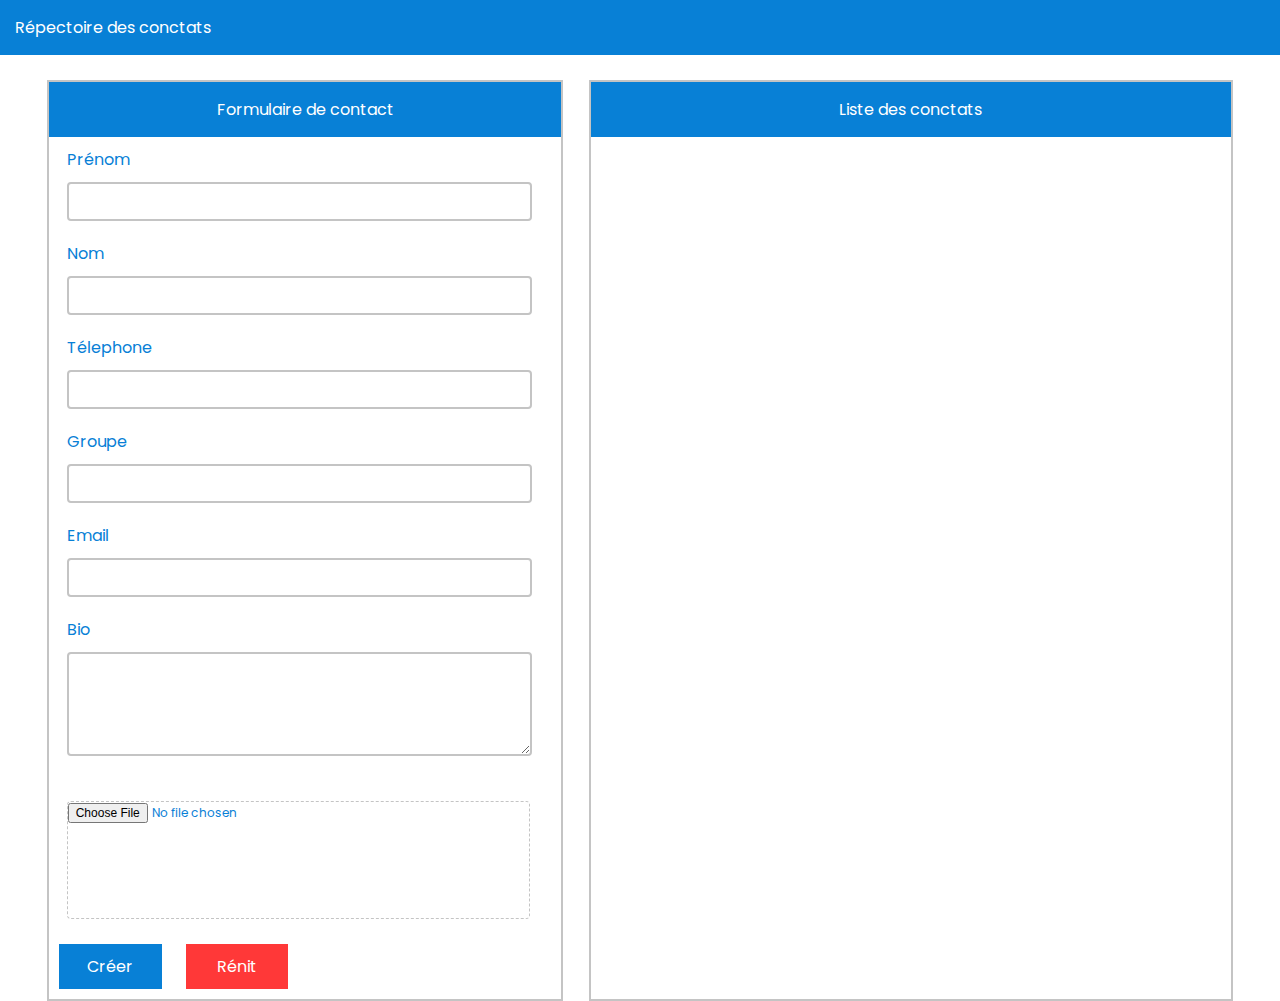
<file: index.html>
<!DOCTYPE html>
<html lang="en">

<head>
    <meta charset="UTF-8">
    <meta http-equiv="X-UA-Compatible" content="ie=edge">
    <meta name="viewport" content="width=device-width, initial-scale=1.0">
    <link rel="stylesheet" href="style.css">
    <link rel="preconnect" href="https://fonts.googleapis.com">
    <link rel="preconnect" href="https://fonts.gstatic.com" crossorigin>
    <title>Document</title>
</head>

<body>
    <header>
        <legend>
            Répectoire des conctats
        </legend>

    </header>
    <div class="contenaire">
        <section class="droit">
            <form action="corp_formulaire" id="label">
                <legend>Formulaire de contact</legend>
                <div class="Formulaire">
                    <label for="Prénomimput">Prénom</label>
                    <input type="text" name="Prénom" id="Prénomimput" required>
                    <span id="spanPrénom"></span>
                    <label for="Nomimput"> Nom</label>
                    <input type="text" name="Nom" id="Nomimput" required>
                    <span id="spanNom"></span>
                    <label for="Télephoneimput">Télephone </label>
                    <input type="text" name="Télephone" id="Télephoneimput" required>
                    <span id="spanTélephone"></span>
                    <label for="Groupeimput">Groupe</label>
                    <input type="text" name="Groupe" id="Groupeimput" required>
                    <span id="spanGroupe"></span>
                    <label for="Emailimput">Email</label>
                    <input type="text" name="Email" id="Emailimput" required>
                    <span id="spanEmail"></span>
                    <label for="Bioimput">Bio</label>
                    <textarea name="Bio" id="Bioimput" cols="30" rows="4"></textarea>
                    <span id="spanBio"></span>
                    <label for="file"></label>
                    <input type="file" id="file">
                </div>
                <div class="button">
                    <button type="submit" class="bleu" id="ButtonAdd">Créer</button>
                    <button type="reset" class="red" id="ButtonNov">Rénit</button>
                </div>
            </form>
        </section>
        <section class="gauche">
            <div class="Listedesconctats">
                <legend>Liste des conctats</legend>
                <ul>

                </ul>
            </div>
        </section>
    </div>
    <script src="script.js"></script>
</body>

</html>
</file>
<file: style.css>
@import url('https://fonts.googleapis.com/css2?family=Barlow:ital,wght@1,600&family=Fraunces:opsz,wght@9..144,200&family=Poppins:ital,wght@0,700;1,700&display=swap');
*{
    margin: 0;
    padding: 0;
    font-family: "Poppins";    
}
body {
    background-color: #ffff;
}
header {
    background-color: #0880D6;
    background-size: cover;
    width: 100;
    height: 50px;
    color: #ffff;  
}
header legend {
    padding-top: 10px;
    padding: 15px;
}
.contenaire{
    margin-top: 30px;
    display: flex;
    justify-content: center;
    gap: 2%;
    width: 100%;
    height: 100%; 
    font-family: inherit;
}

ul {
list-style: none;
display: flex;
}

.droit {
    width: 40%; 
    border: 2px solid #c4c4c4;   
} 
.gauche {
     width: 50%;
     border: 2px solid #c4c4c4;
}
 legend {
    background-color: #0880D6;
    color: #fff;    
}
form legend {
    padding: 15px;
    text-align: center;

}
.Listedesconctats legend {
    padding: 15px;
    text-align: center; 
}
form{
    display: flex;
    width: 100%;
    flex-direction: column;
}
form .Formulaire {
    display: flex;
    width: 100%;
    flex-direction: column;
    gap: 10px;
    align-self: center; 
    margin-top: 10px;
    margin-left: 35px;
    color: #0880D6;
    font-weight: 100px;
    
}
.Formulaire input{
    border: 2px solid #c4c4c4;
    width:90%;
    height: 35px;
    border-radius: 4px;
    font-family: inherit;
    font-size: 12px;
}
.Formulaire textarea{
    border: 2px solid #c4c4c4;
    width: 90%;
    height: 35px;
    border-radius: 4px;
    font-family: inherit;
    font-size: 12px;  
    height: 100px;
}
#file {
    height: 100px;
    margin: 15px 0px 15px 0px;
    height: 150px;
    padding-top: 1px;
    border: dashed 1px  #c4c4c4;
    width: 90%;
    height: 35px;
    border-radius: 4px;
    font-size: 12px;  
    height: 115px;
}
.bleu {
    margin-top: 10px;
    background-color: #0880D6;
    color: #fff;
    border: 1px solid #0880D6;
    font-size: 16px;
    border: 1px;
    width:20%;
    padding: 10px;
    margin: 10px;    
}
.red {
    margin-top: 10px;
    background-color:  #FF3838;
    color:#fff;
    border: 1px solid #FF3838;
    font-size: 16px;
    border: 1px;
    width:20%;
    padding: 10px;
    margin: 10px;
    
}

@media screen and (max-width: 700px) {
    .contenaire {
        display: block;
    }
    .droit {
        width: 100%;
    } 
    
    .gauche {
        width: 100%; 
    }
    form {
        width: 100%;
    }
}
</file>
